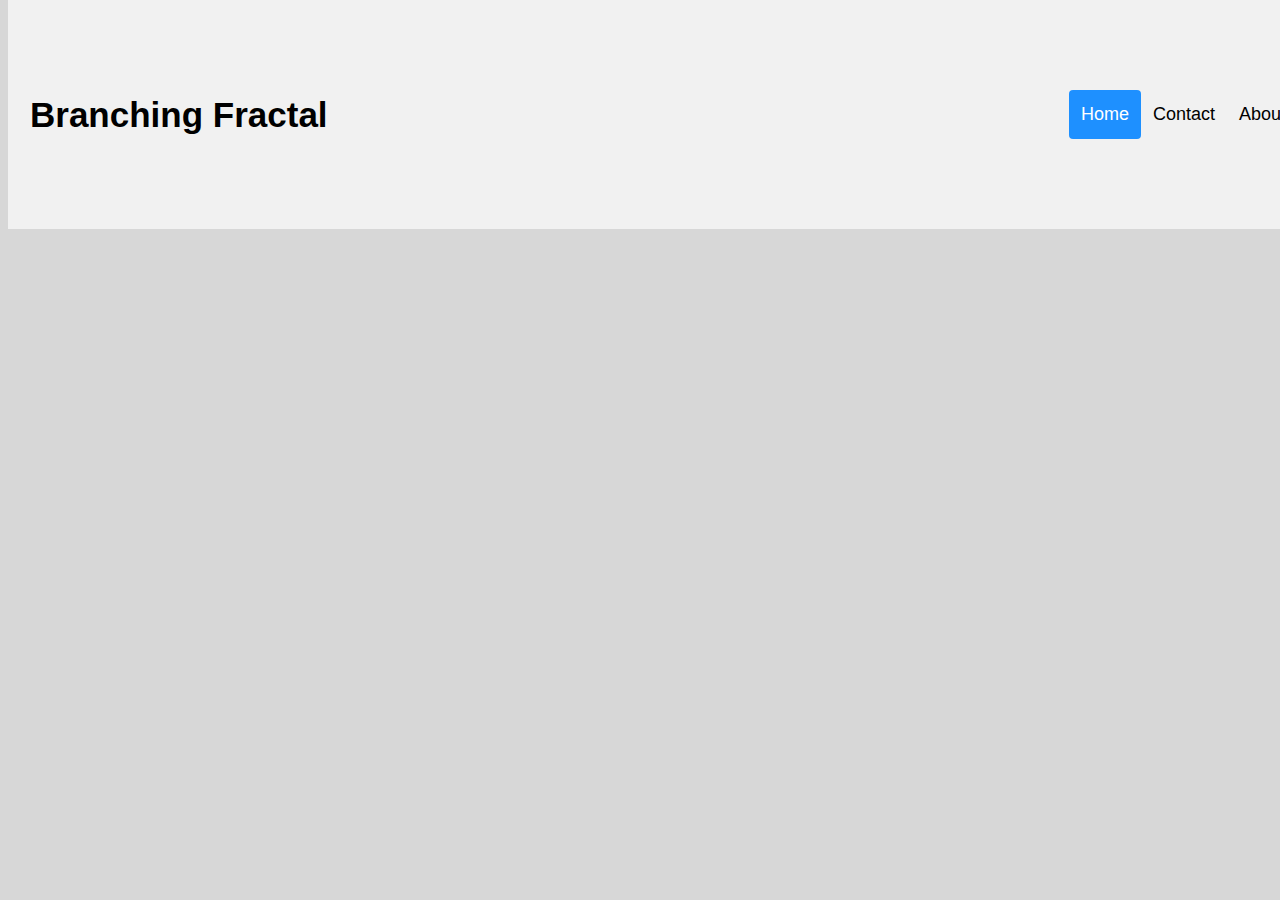
<file: index.html>
<!DOCTYPE html>
<html>
  <head>
    <link rel="stylesheet" type="text/css" href="index.css">
    <link rel="javascript" type="text/javascript" href="index.js">
    <title>Branching Fractal</title>
  </head>
  <body>
    <div id="navbar">
      <a href="#default" id="logo">Branching Fractal</a>
      <div id="navbar-right">
        <a class="active" href="#home">Home</a>
        <a href="#contact">Contact</a>
        <a href="#about">About</a>
      </div>
    </div> 
    <form>
      <button><a href="fractalTree.html">Fractal Tree</a></button>
    </form>
  </body>
</html>
</file>
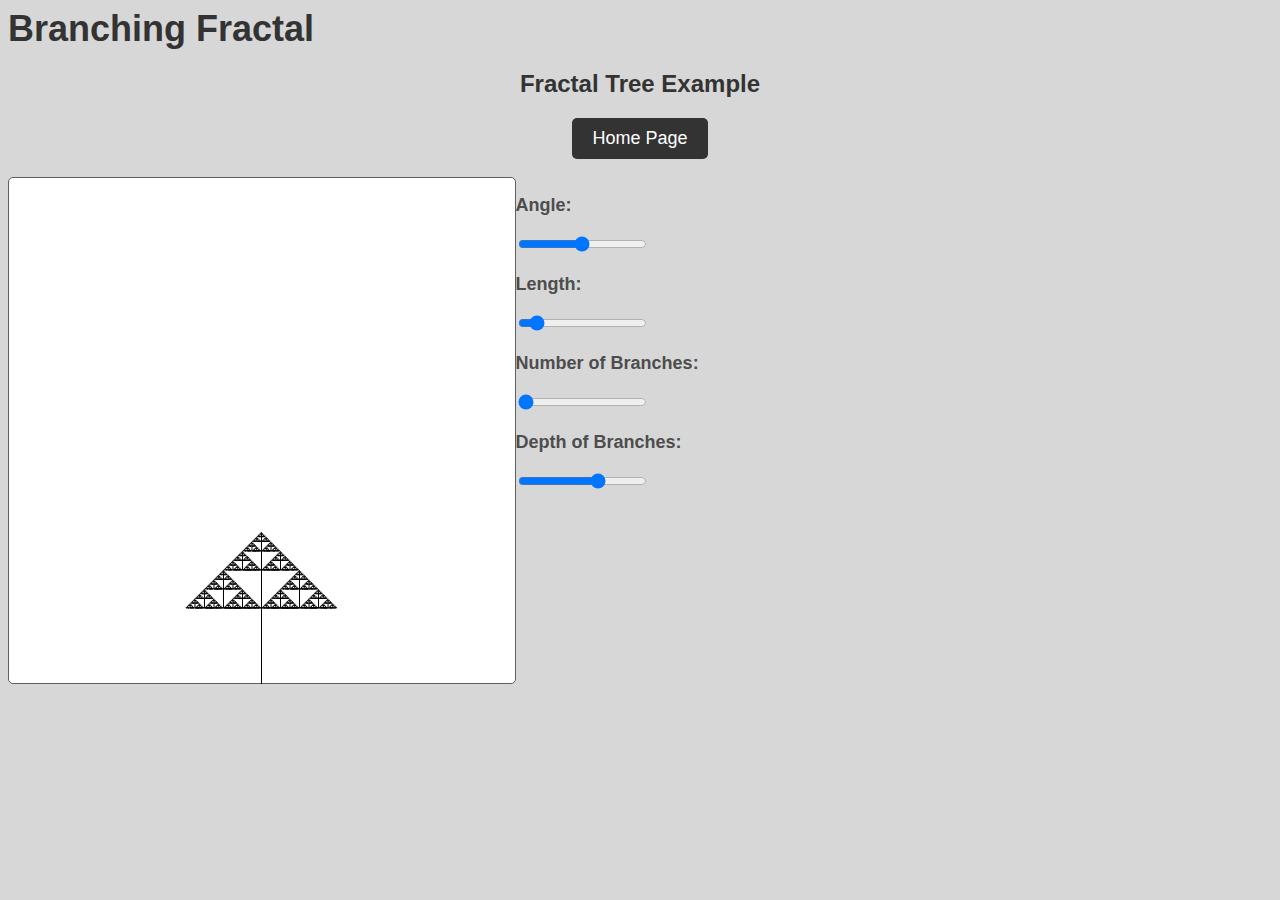
<file: fractalTree.html>
<!DOCTYPE html>
<html>

<head>
    <link rel="stylesheet" type="text/css" href="index.css">
    <title>Branching Fractal</title>
</head>

<body>
    <h1>Branching Fractal</h1>
    <h2>Fractal Tree Example</h2>
    <form>
        <button><a href="index.html">Home Page</a></button>
        <br><br>
    </form>
</body>
<div class="white-box" id="fractal"></div>
<h3>Angle:</h3>
<input type="range" min="0" max="90" value="45" id="angle">
<br>
<h3>Length:</h3>
<input type="range" min="10" max="60" value="15" id="length">
<br>
<h3>Number of Branches:</h3>
<input type="range" min="2" max="5" value="2" id="number">
<h3>Depth of Branches:</h3>
<input type="range" min="1" max="12" value="8" id="depth">
<script>
    // Get the angle and the length user defined
    const angleBar = document.getElementById("angle");
    const lengthBar = document.getElementById("length");
    const numberBar = document.getElementById("number");
    const depthBar = document.getElementById("depth");

    // Get the div and create a canvas element
    const fractal = document.getElementById("fractal");
    const canvas = document.createElement("canvas");

    // Set the canvas width and height to match the div
    canvas.width = fractal.offsetWidth;
    canvas.height = fractal.offsetWidth;

    // Position the canvas on top of the div
    const rect = fractal.getBoundingClientRect();
    canvas.style.position = "absolute";
    canvas.style.top = rect.top + "px";
    canvas.style.left = rect.left + "px";
    canvas.width = rect.width;
    canvas.height = rect.height;

    // Append the canvas to the div
    fractal.appendChild(canvas);

    function drawFractal(lineLength, lineAngle, depth, prevLocations, numberBranches, maxDepth) {
        lineLength = lineLength / numberBranches;
        if (depth < maxDepth) {
            // Get the canvas context
            const context = canvas.getContext("2d");

            // Create Array of new end points
            const newPrevLocs = new Array();

            // Loop through each previous end point, add new lines
            prevLocations.forEach((element) => {
                // Create Variables for Angle Tracking
                var cummaltiveAngle = 0;

                // Loop through and create each branch for current end point
                for (let i = 0; i < Math.ceil(numberBranches / 2) + 1; i++) {
                    console.log(i);
                    cummaltiveAngle += (1 / numberBranches + 1) * Math.PI;

                    const normalLineLength = ((lineLength / 100) * canvas.height);

                    // Calculate new Position
                    const x = Math.cos(cummaltiveAngle) * normalLineLength;
                    const y = Math.sin(cummaltiveAngle) * normalLineLength;

                    // Draw new Fractal
                    context.strokeStyle = "black";
                    context.beginPath();
                    context.moveTo(element[0], element[1]);
                    context.lineTo(element[0] + x, element[1] + y);
                    context.stroke();

                    // Add new end point to the array
                    const newPrevLoc = new Array();
                    newPrevLoc.push(element[0] + x, element[1] + y);
                    newPrevLocs.push(newPrevLoc);

                    console.log(x);
                    if (x < -1 || x > 1) {
                        // Draw new Fractal
                        context.strokeStyle = "black";
                        context.beginPath();
                        context.moveTo(element[0], element[1]);
                        context.lineTo(element[0] - x, element[1] + y);
                        context.stroke();

                        // Add new end point to the array
                        const newPrevLoc2 = new Array();
                        newPrevLoc2.push(element[0] - x, element[1] + y);
                        newPrevLocs.push(newPrevLoc2);
                    }
                }
            });

            drawFractal(lineLength, lineAngle, depth + 1, newPrevLocs, numberBranches, maxDepth);
        }
    }

    function draw(lineLength, lineAngle, numberBranches, depth) {
        // Get the canvas context and clear the previous drawing
        const context = canvas.getContext("2d");
        context.clearRect(0, 0, canvas.width, canvas.height);

        // Draw new Fractal
        context.strokeStyle = "black";
        context.beginPath();
        context.moveTo(canvas.width / 2, canvas.height);
        context.lineTo(canvas.width / 2, ((100 - lineLength) / 100) * canvas.height);
        context.stroke();

        // Create previous locations
        const previousLocation = new Array();
        previousLocation.push(canvas.width / 2);
        previousLocation.push(((100 - lineLength) / 100) * canvas.height);
        const previousLocations = new Array();
        previousLocations.push(previousLocation);
        drawFractal(lineLength, lineAngle, 0, previousLocations, numberBranches, depth);
    }

    angleBar.addEventListener("input", function () {
        draw(lengthBar.value, angleBar.value, numberBar.value, depthBar.value)
    });

    lengthBar.addEventListener("input", function () {
        draw(lengthBar.value, angleBar.value, numberBar.value, depthBar.value)
    });

    numberBar.addEventListener("input", function () {
        draw(lengthBar.value, angleBar.value, numberBar.value, depthBar.value)
    });

    depthBar.addEventListener("input", function () {
        draw(lengthBar.value, angleBar.value, numberBar.value, depthBar.value)
    })

    window.addEventListener("resize", function () {
        canvas.width = fractal.offsetWidth;
        canvas.height = fractal.offsetWidth;
        draw(lengthBar.value, angleBar.value, numberBar.value, depthBar.value)
    });

    draw(lengthBar.value, angleBar.value, numberBar.value, depthBar.value)
</script>

</html>
</file>
<file: index.css>
body {
    font-family: Arial, sans-serif;
    background-color: #d7d7d7;
}
  
h1 {
    color: #333;
    font-size: 36px;
    text-align: center;
    display: inline;
  }

  h2 {
    color: #333;
    font-size: 24px;
    text-align: center;
  }

  h3 {
    color: #4d4d4d;
    font-size: 18px;
    text-align: left;
  }
  
  p {
    color: #666;
    font-size: 18px;
    text-align: center;
  }
  
  form {
    margin: 0 auto;
    max-width: 400px;
    text-align: center;
  }

  button {
    background-color: #333;
    color: #fff;
    border: none;
    border-radius: 5px;
    padding: 10px 20px;
    font-size: 18px;
    cursor: pointer;
  }

  button a {
    color: white;
    text-decoration: none;
  }
  
  button:hover {
    background-color: #666;
  }

  .white-box {
    border-radius: 5px;
    background-color: white;
    border: 1px solid rgb(95, 95, 95);
    float: left;
    width: calc(max(40%, 400px));
    aspect-ratio: 1/1;
  }

   /* Create a sticky/fixed navbar */
#navbar {
  overflow: hidden;
  background-color: #f1f1f1;
  padding: 90px 10px; /* Large padding which will shrink on scroll (using JS) */
  transition: 0.4s; /* Adds a transition effect when the padding is decreased */
  position: fixed; /* Sticky/fixed navbar */
  width: 100%;
  top: 0; /* At the top */
  z-index: 99;
}

/* Style the navbar links */
#navbar a {
  float: left;
  color: black;
  text-align: center;
  padding: 12px;
  text-decoration: none;
  font-size: 18px;
  line-height: 25px;
  border-radius: 4px;
}

/* Style the logo */
#navbar #logo {
  font-size: 35px;
  font-weight: bold;
  transition: 0.4s;
}

/* Links on mouse-over */
#navbar a:hover {
  background-color: #ddd;
  color: black;
}

/* Style the active/current link */
#navbar a.active {
  background-color: dodgerblue;
  color: white;
}

/* Display some links to the right */
#navbar-right {
  float: right;
}

/* Add responsiveness - on screens less than 580px wide, display the navbar vertically instead of horizontally */
@media screen and (max-width: 580px) {
  #navbar {
    padding: 20px 10px !important; /* Use !important to make sure that JavaScript doesn't override the padding on small screens */
  }
  #navbar a {
    float: none;
    display: block;
    text-align: left;
  }
  #navbar-right {
    float: none;
  }
}
</file>
